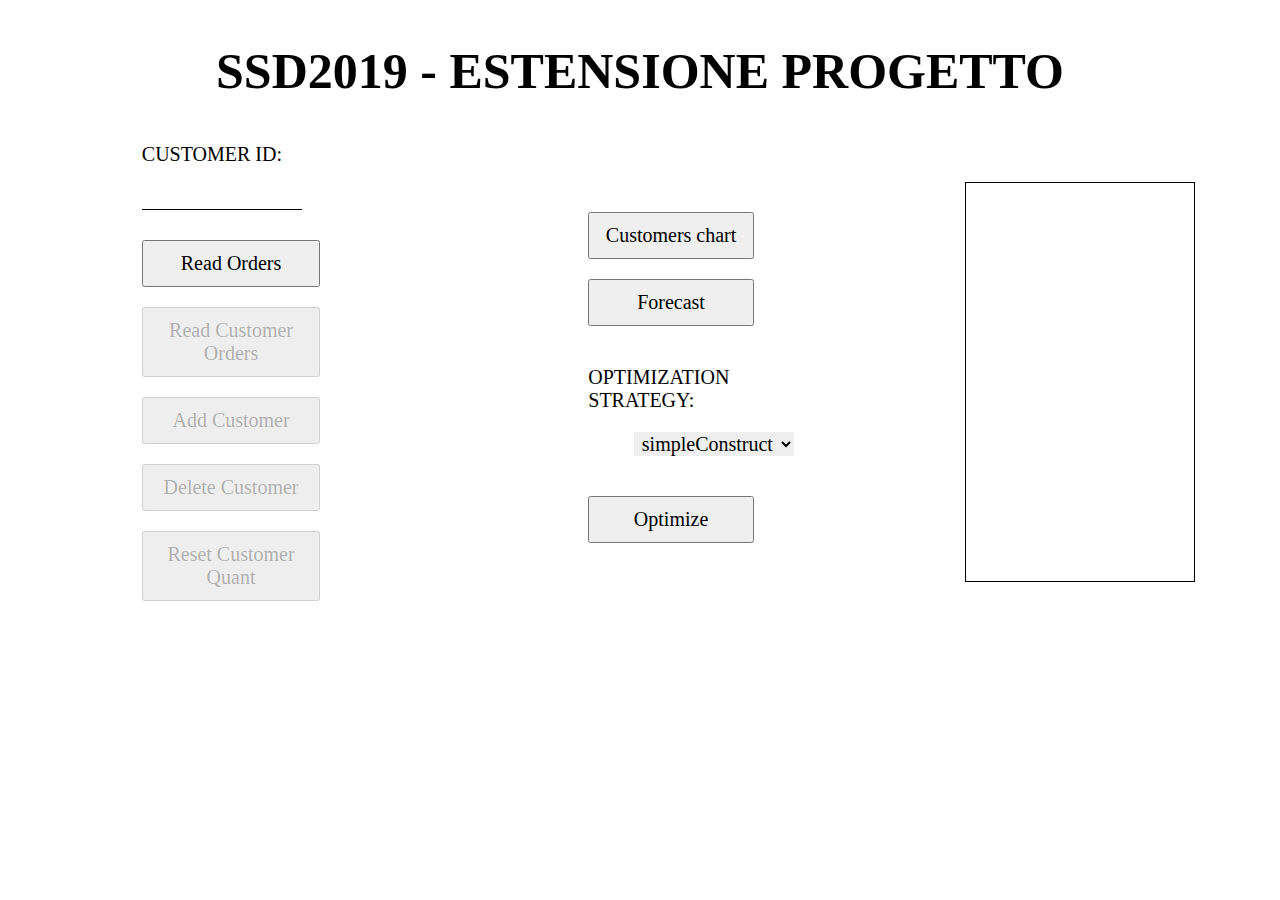
<file: index.html>
<!DOCTYPE html>
<html lang="it">
<head>
    <meta charset="UTF-8">
    <link rel="stylesheet" href="./SSD2019/myStyle.css" type="text/css" />
    <script src="https://ajax.googleapis.com/ajax/libs/jquery/3.4.1/jquery.min.js"></script>
    <script src="./SSD2019/script.js"></script>
    <link rel="manifest" href="manifest.json" />
    <meta name="SSD2019" content="width=device-width, initial-scale=1.0">
    <meta http-equiv="X-UA-Compatible" content="ie=edge">
    <title>SSD2019</title>
</head>
<body>
    <div class="title">
        <h1>SSD2019 - ESTENSIONE PROGETTO</h1>
    </div>
    <div class="flex-page">
        <div class="flex-container">
            <div class="dbButtons">
                <div class="user">
                    <label class="label">CUSTOMER ID:</label>
                    <input type="text" id="customer" class="input-text">
                </div>
                <button type="button" id="getAll" class="button buttonHover" onclick="">Read Orders</button>
                <button type="button" id="getAllForCustomer" class="customerButton button " onclick="">Read Customer Orders</button> <!--activate only if a text in the label is present-->
                <button type="button" id="addOrderForCustomer" class="customerButton button " onclick="">Add Customer</button> <!--activate only if a text in the label is present-->
                <button type="button" id="deleteOrdersForCustomer" class="customerButton button " onclick="">Delete Customer</button> <!--activate only if a text in the label is present-->
                <button type="button" id="resetCustomerQuant" class="customerButton button " onclick="">Reset Customer Quant</button> <!--activate only if a text in the label is present-->

            </div>
            <div class="forecast">
                <button id="chartCustomers" class="button " type="button" onclick="">Customers chart</button>
                <button id="forecast" class="button buttonHover">Forecast</button>
                <div class="labelForm">
                    <label class="label">OPTIMIZATION STRATEGY:</label>
                    <form class="form">
                        <select class="optimizationMethod">
                            <option value="simpleconstruct">simpleConstruct</option>
                            <option value="opt10">Opt10</option>
                            <option value="tabusearch">tabuSearch</option>
                        </select>
                    </form>
                </div>
                <button id="optimize" class="button " type="button" onclick="">Optimize</button>
            </div>
            <div class="results">
                <textarea readonly id="resultsTextArea" class="text-area"></textarea>

            </div>
        </div>
        <div id="canvas">
            <img id="graphic" />
        </div>
    </div>

    <div id="overlay">
        <div class="cv-spinner">
            <span class="spinner"></span>
        </div>
    </div>
</body>
</html>
</file>
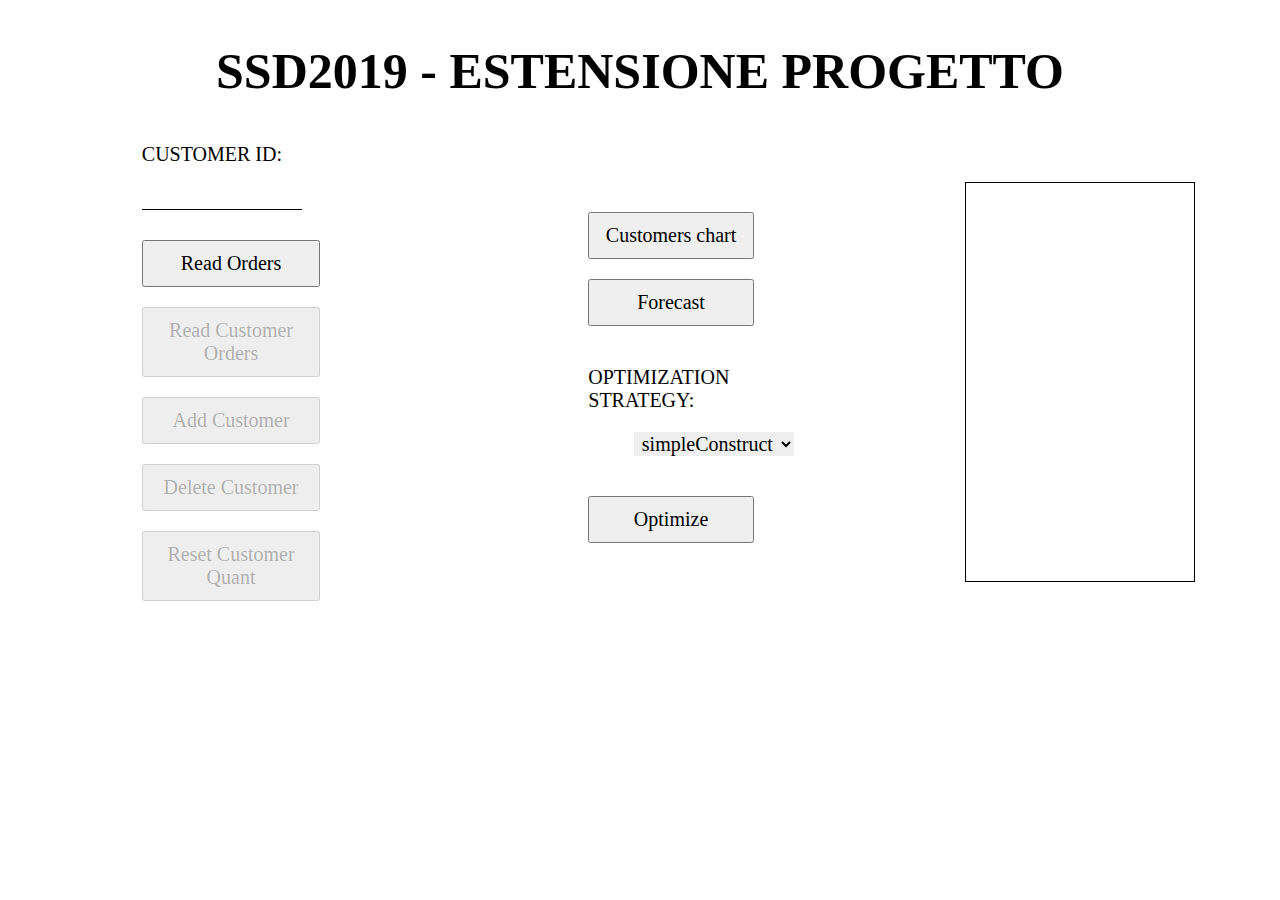
<file: SSD2019/index.html>
﻿<!DOCTYPE html>
<html lang="it">
<head>
    <meta charset="UTF-8">
    <link rel="stylesheet" href="./myStyle.css" type="text/css" />
    <script src="https://ajax.googleapis.com/ajax/libs/jquery/3.4.1/jquery.min.js"></script>
    <script src="./script.js"></script>
    <link rel="manifest" href="manifest.json" />
    <meta name="SSD2019" content="width=device-width, initial-scale=1.0">
    <meta http-equiv="X-UA-Compatible" content="ie=edge">
    <title>SSD2019</title>
</head>
<body>
    <div class="title">
        <h1>SSD2019 - ESTENSIONE PROGETTO</h1>
    </div>
    <div class="flex-page">
        <div class="flex-container">
            <div class="dbButtons">
                <div class="user">
                    <label class="label">CUSTOMER ID:</label>
                    <input type="text" id="customer" class="input-text">
                </div>
                <button type="button" id="getAll" class="button buttonHover" onclick="">Read Orders</button>
                <button type="button" id="getAllForCustomer" class="customerButton button " onclick="">Read Customer Orders</button> <!--activate only if a text in the label is present-->
                <button type="button" id="addOrderForCustomer" class="customerButton button " onclick="">Add Customer</button> <!--activate only if a text in the label is present-->
                <button type="button" id="deleteOrdersForCustomer" class="customerButton button " onclick="">Delete Customer</button> <!--activate only if a text in the label is present-->
                <button type="button" id="resetCustomerQuant" class="customerButton button " onclick="">Reset Customer Quant</button> <!--activate only if a text in the label is present-->

            </div>
            <div class="forecast">
                <button id="chartCustomers" class="button " type="button" onclick="">Customers chart</button>
                <button id="forecast" class="button buttonHover">Forecast</button>
                <div class="labelForm">
                    <label class="label">OPTIMIZATION STRATEGY:</label>
                    <form class="form">
                        <select class="optimizationMethod">
                            <option value="simpleconstruct">simpleConstruct</option>
                            <option value="opt10">Opt10</option>
                            <option value="tabusearch">tabuSearch</option>
                        </select>
                    </form>
                </div>
                <button id="optimize" class="button " type="button" onclick="">Optimize</button>
            </div>
            <div class="results">
                <textarea readonly id="resultsTextArea" class="text-area"></textarea>

            </div>
        </div>
        <div id="canvas">
            <img id="graphic" />
        </div>
    </div>

    <div id="overlay">
        <div class="cv-spinner">
            <span class="spinner"></span>
        </div>
    </div>
</body>
</html>
</file>
<file: SSD2019/myStyle.css>
﻿body {
    font-family : "Lucida Console";
    font-size : 25px;
}
.flex-container {
    display: flex;
    flex-wrap : wrap;
    flex-direction : row;
    justify-content : space-between;
    align-items : center;

}
.dbButtons {
    display : flex;
    flex-direction : column;
    justify-content : center;
    flex-grow: 3.3;
}

.forecast {
    display: flex;
    flex-direction: column;
    padding: 10px;
    margin: auto;
    width: 20%;
    flex-grow: 3.3;
}
 .title {
     display : flex;
     justify-content: center;
 }
 .button {
     font-size: 20px;
     font-family: "Lucida Console";
     padding : 10px;
     margin: auto;
     margin-top : 20px;
     width: 40%;
 }

.form {
    font-size: 20px;
    font-family: "Lucida Console";
    margin: auto;
    margin-top: 10px;
    padding : 0px;
    width: 45%;
}
.form:hover {
    box-shadow : none;
}
.optimizationMethod {
    font-family: "Lucida Console";
    font-size: 20px;
    padding: 0px 4px;
    border: none;
    margin-top: 10px;
}
    .optimizationMethod:focus {
        -webkit-transition: 0.5s;
        transition: 0.5s;
        border: 1px solid black;
    }
.user, .labelForm {
    display : flex;
    flex-direction:column;  
    padding: 10px;
    margin: auto;
    width: 40%;
}
.labelForm {
    padding: 40px 10px 20px 10px;
}
.results {
    display: flex;
    flex-direction: column;
    justify-content: center;
    flex-grow: 3.4;
}
.input-text {
    font-family: "Lucida Console";
    font-size : 20px;
    width: 90%;
    padding: 10px ;
    box-sizing: border-box;
    border: none;
    border-bottom : 1px solid black;
}
.input-text:focus {
    -webkit-transition: 0.5s;
    transition: 0.5s;
    outline: none;
    border: none;
}
.label {
    font-size: 20px;
    font-family: "Lucida Console";
}
.text-area {
    width: 60%;
    height: 400px;
    margin: auto;
    padding: 20px;
    margin-top: 30px;
    box-sizing: border-box;
    border: 1px solid black;
    resize: none;
}
.text-area:focus {
   border : none;
   outline: none;
}
.buttonHover:hover {
    box-shadow: 0 5px 5px 0 rgba(0,0,0,0.19), 0 17px 50px 0 rgba(0,0,0,0.10);
}
.buttonNoHover:hover {
    box-shadow : none;
}
</file>
